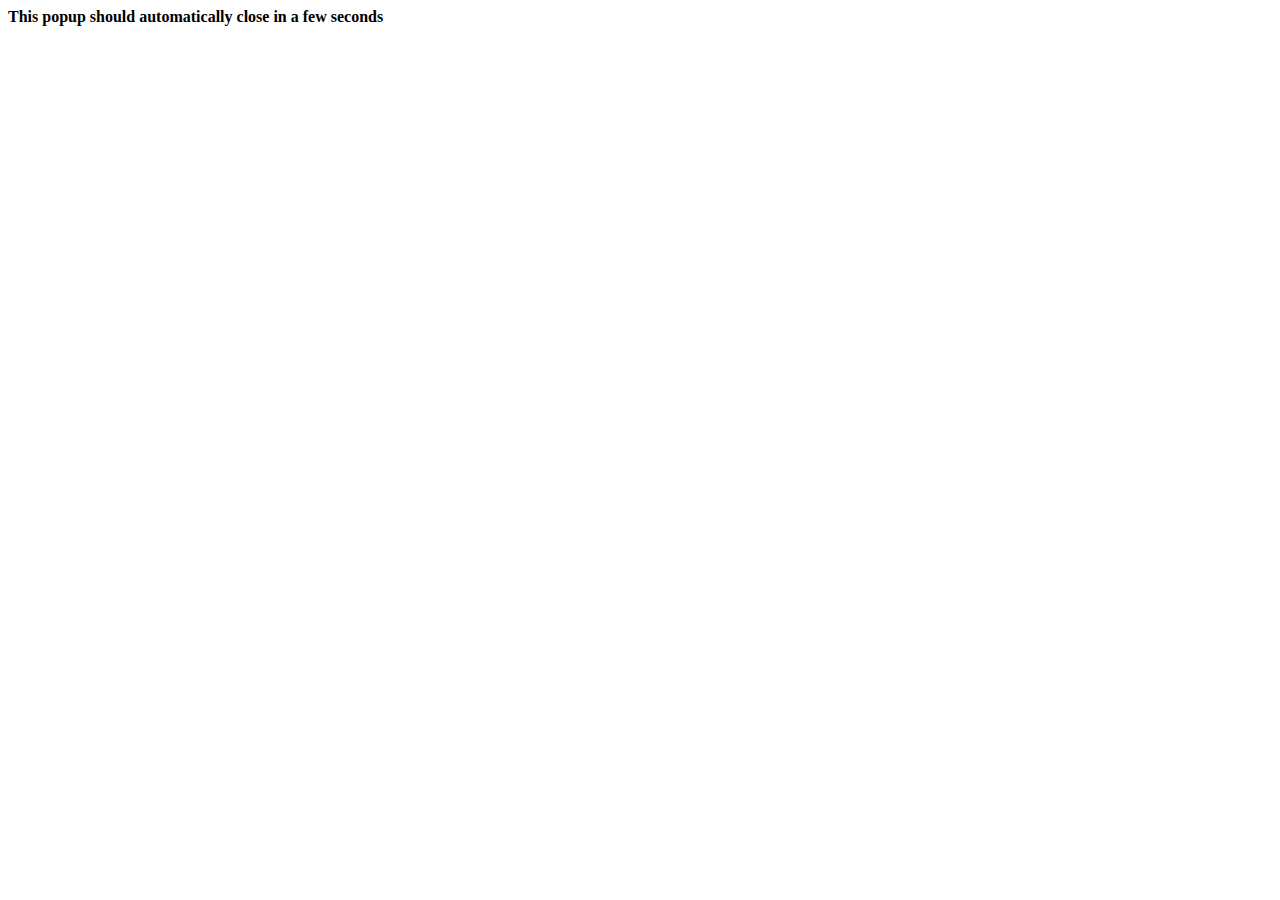
<file: HTML5 Canvas/callback.html>
<!DOCTYPE html>
<html lang="en">
  <head><meta http-equiv="Content-Type" content="text/html; charset=utf-8">
    <title>Connect with SoundCloud</title>
  </head>
  <body onload="window.opener.setTimeout(window.opener.SC.connectCallback, 1)">
    <b style="width: 100%; text-align: center;">This popup should automatically close in a few seconds</b>
  </body>
</html>
</file>
